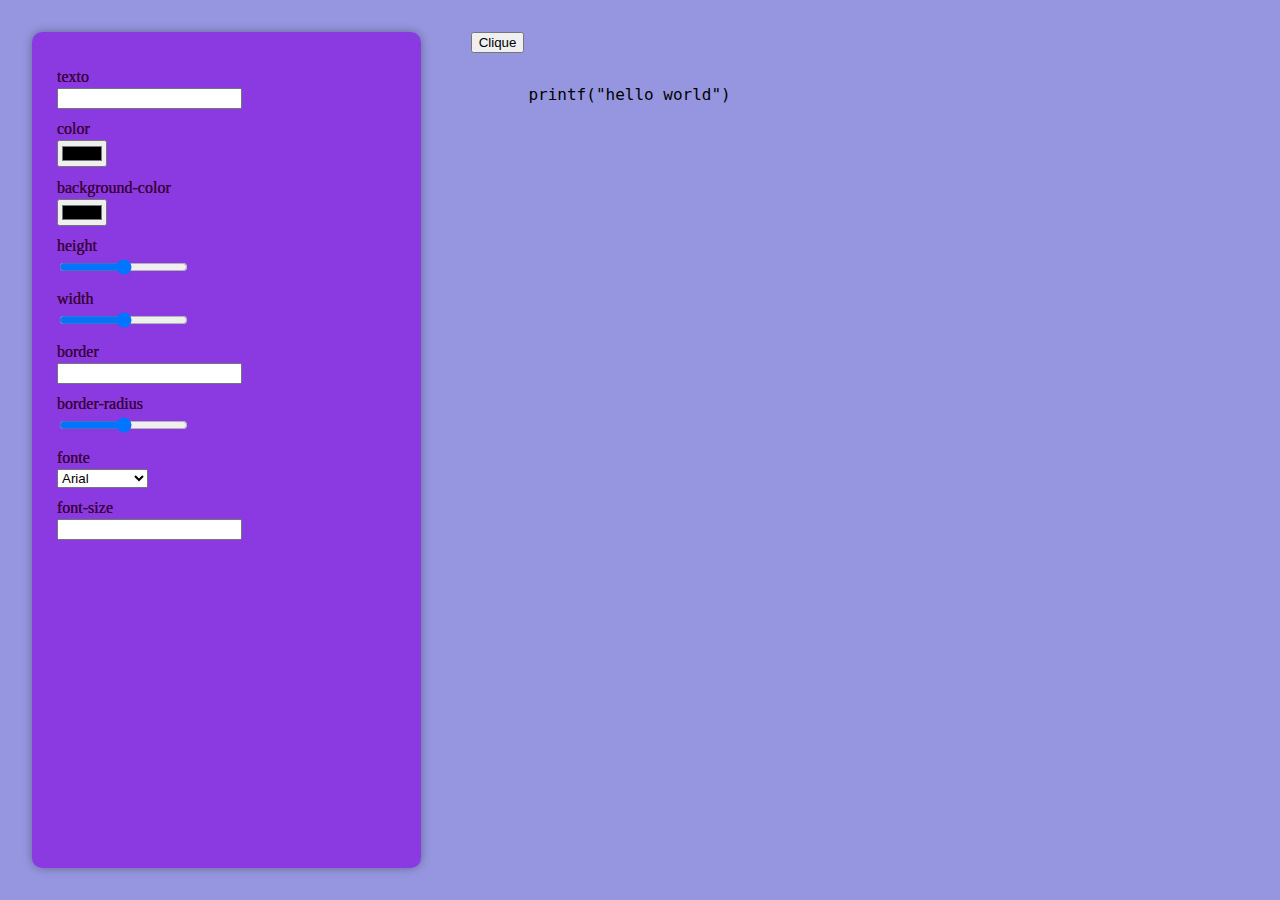
<file: buttonCreator/index.html>
<!DOCTYPE html>
<html lang="en">
<head>
  <meta charset="UTF-8">
  <meta name="viewport" content="width=device-width, initial-scale=1.0">
  <meta http-equiv="X-UA-Compatible" content="ie=edge">
  <title>Button Creator</title>
  <link rel="stylesheet" href="style.css">
</head>
<body>
  <section class="button-creator">

    <form id="controles">
        <label for="texto">texto</label>
        <input type="text" name="texto" id="texto">

        <label for="color">color</label>
        <input type="color" name="color" id="color">

        <label for="backgroundColor">background-color</label>
        <input type="color" name="backgroundColor" id="backgroundColor">

        <label for="height">height</label>
        <input type="range" name="height" id="height" min="0" max="200">

        <label for="width">width</label>
        <input type="range" name="width" id="width" min="0" max="600">

        <label for="border">border</label>
        <input type="text" name="border" id="border">

        <label for="borderRadius">border-radius</label>
        <input type="range" name="borderRadius" id="borderRadius" min="0" max="20">

        <label for="fontFamily">fonte</label>
        <select name="fontFamily" id="fontFamily">
        <option value="Arial">Arial</option>
        <option value="Georgia">Georgia</option>
        <option value="monospace">Monospace</option>
        </select>

        <label for="fontSize">font-size</label>
        <input type="number" name="fontSize" id="fontSize">
    </form>

    
    <section class="resultado">
      <button class="btn">Clique</button>
      <pre><code class="css">
      printf("hello world")
      </code></pre>
    </section>
  </section>


  <script src="script.js"></script>
</body>
</html>
</file>
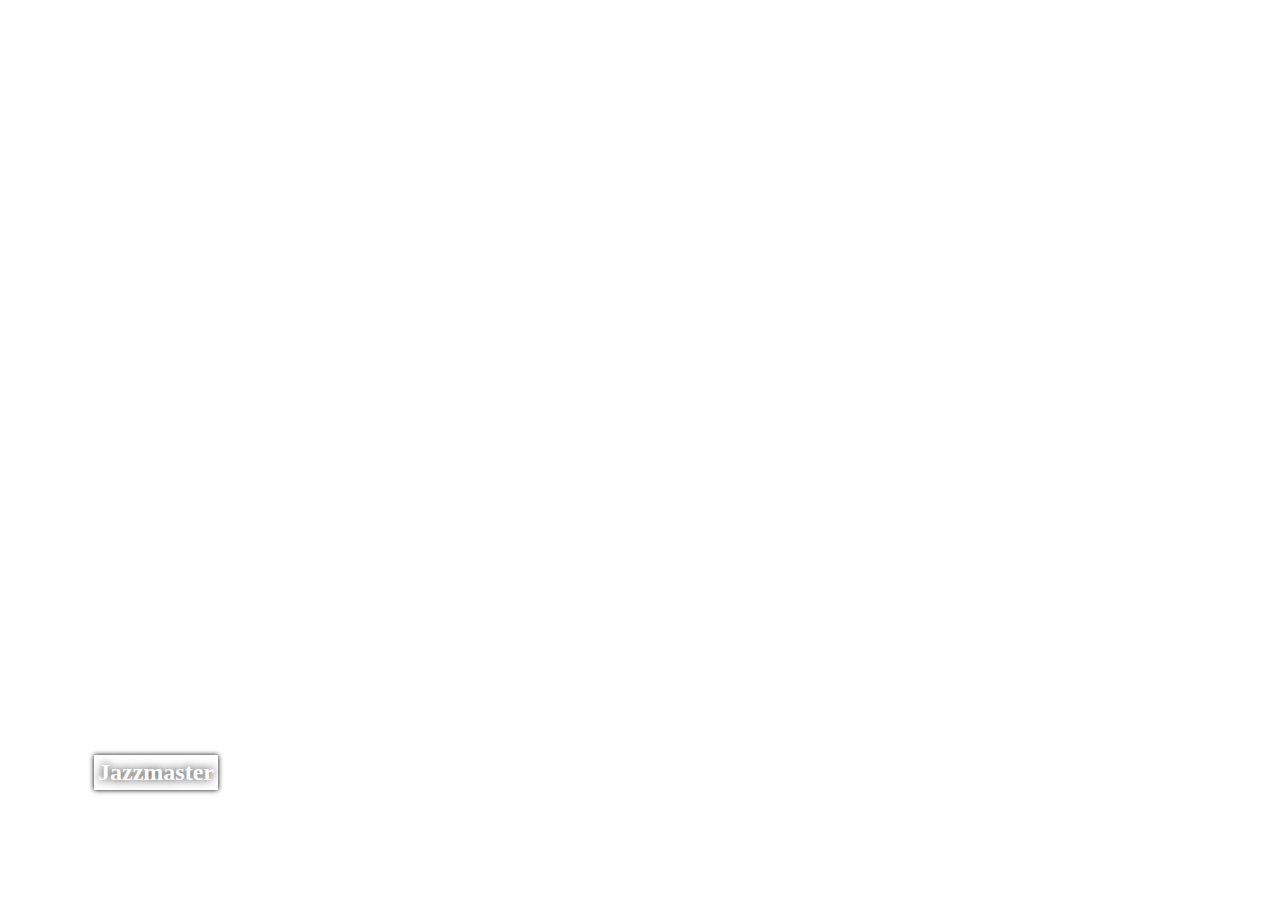
<file: expandingCards/index.html>
<!DOCTYPE html>
<html lang="en">
  <head>
    <meta charset="UTF-8" />
    <meta http-equiv="X-UA-Compatible" content="IE=edge" />
    <meta name="viewport" content="width=device-width, initial-scale=1.0" />
    <link rel="stylesheet" href="style.css" />
    <title>Expanding Cards</title>
  </head>
  <body>
    <main>
      <div
        class="panel active"
        style="
          background-image: url('https://images.unsplash.com/photo-1618530627969-d1de1bf1b3ca?ixid=MnwxMjA3fDB8MHxwaG90by1wYWdlfHx8fGVufDB8fHx8&ixlib=rb-1.2.1&auto=format&fit=crop&w=675&q=80');
        "
      >
        <h3>Jazzmaster</h3>
      </div>
      <div
        class="panel"
        style="
          background-image: url('https://images.unsplash.com/photo-1588885108221-776f24071e0b?ixid=MnwxMjA3fDB8MHxwaG90by1wYWdlfHx8fGVufDB8fHx8&ixlib=rb-1.2.1&auto=format&fit=crop&w=668&q=80');
        "
      >
        <h3>Les Paul</h3>
      </div>
      <div
        class="panel"
        style="
          background-image: url('https://images.unsplash.com/photo-1613032970340-7846189c1cbe?ixid=MnwxMjA3fDB8MHxwaG90by1wYWdlfHx8fGVufDB8fHx8&ixlib=rb-1.2.1&auto=format&fit=crop&w=700&q=80');
        "
      >
        <h3>Stratocaster</h3>
      </div>
      <div
        class="panel"
        style="
          background-image: url('https://images.unsplash.com/photo-1595340515434-8a89101240f5?ixlib=rb-1.2.1&ixid=MnwxMjA3fDB8MHxwaG90by1wYWdlfHx8fGVufDB8fHx8&auto=format&fit=crop&w=668&q=80');
        "
      >
        <h3>Telecaster</h3>
      </div>
      <div
        class="panel"
        style="
          background-image: url('https://images.unsplash.com/photo-1583385788355-6cc226732695?ixid=MnwxMjA3fDB8MHxwaG90by1wYWdlfHx8fGVufDB8fHx8&ixlib=rb-1.2.1&auto=format&fit=crop&w=889&q=80');
        "
      >
        <h3>Flying v</h3>
      </div>
    </main>
    <script src="./script.js"></script>
  </body>
</html>
</file>
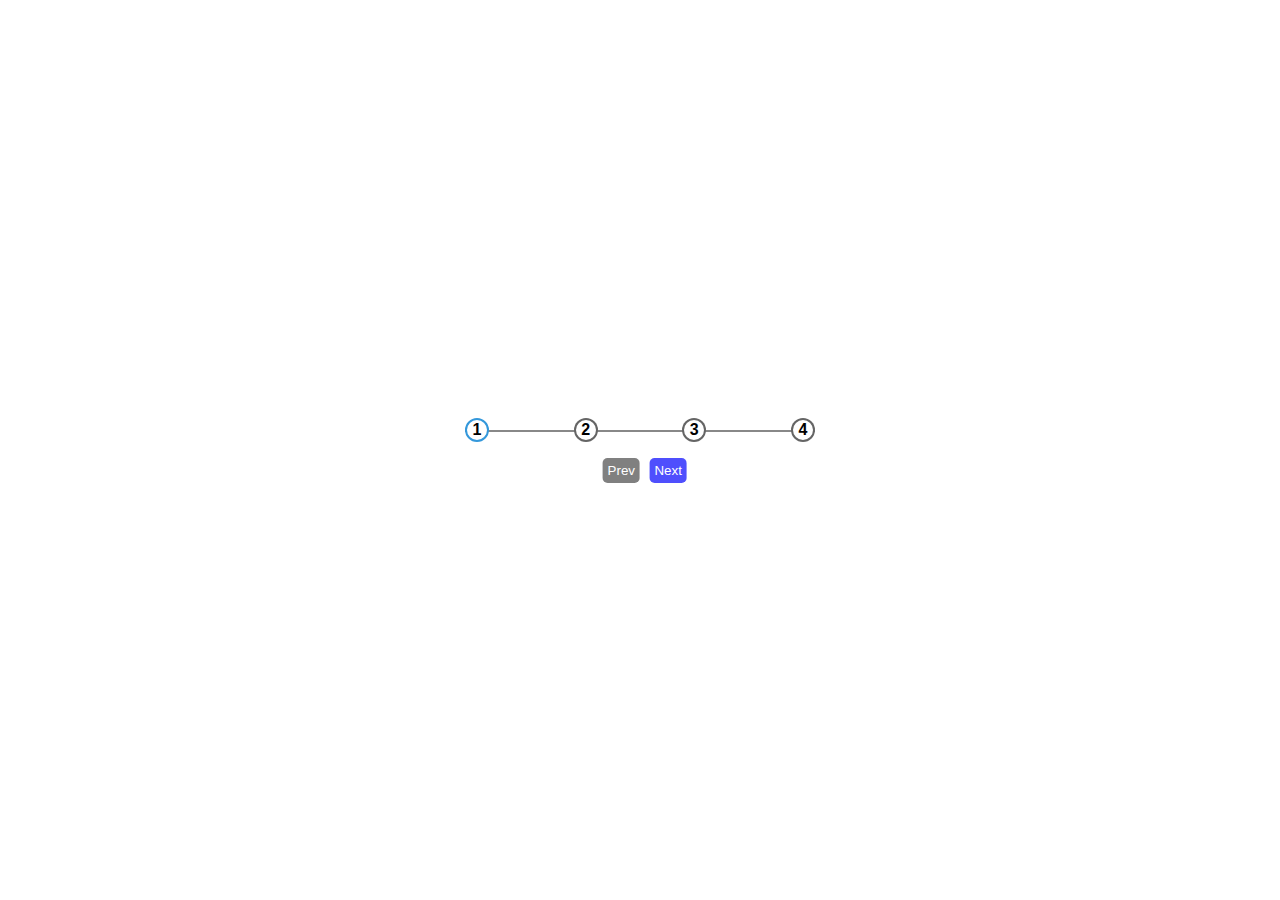
<file: progressSteps/index.html>
<!DOCTYPE html>
<html lang="en">
<head>
    <meta charset="UTF-8">
    <meta http-equiv="X-UA-Compatible" content="IE=edge">
    <meta name="viewport" content="width=device-width, initial-scale=1.0">
    <link rel="stylesheet" href="style.css">
    <title>Progress steps</title>
</head>
<body >
    <div class="container">
        <div class="progress-container" style="--porcentagem: 0%">
            <div class="circle active">1</div>
            <div class="circle">2</div>
            <div class="circle">3</div>
            <div class="circle">4</div>
        </div>

        <button class="btn" data-prev disabled>Prev</button>
        <button class="btn" data-next>Next</button>

    </div>
    <script src="script.js"></script>
</body>
</html>
</file>
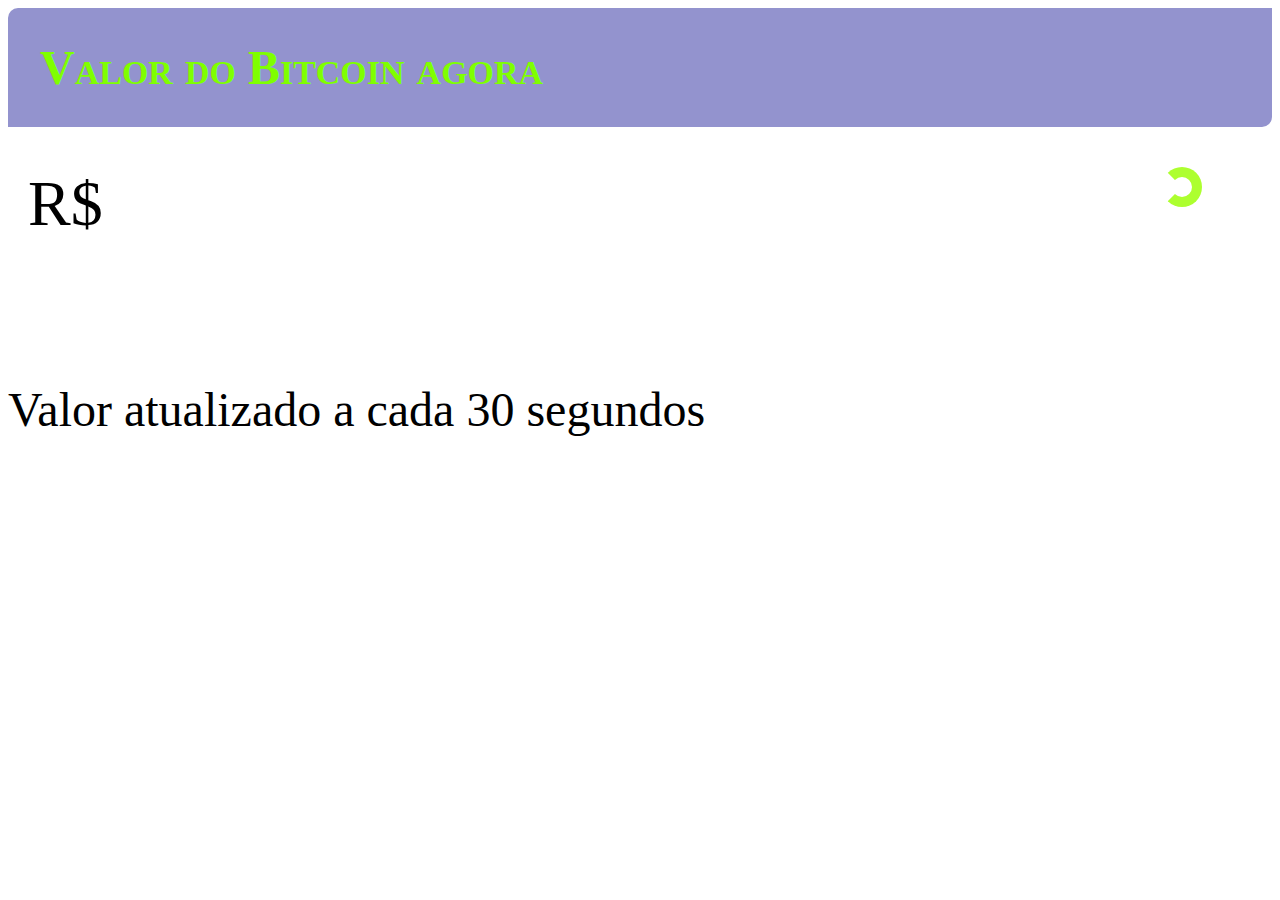
<file: quantoCustaOBitCoin/index.html>
<!DOCTYPE html>
<html lang="en">
<head>
    <meta charset="UTF-8">
    <meta http-equiv="X-UA-Compatible" content="IE=edge">
    <meta name="viewport" content="width=device-width, initial-scale=1.0">
    <link rel="stylesheet" href="style.css">
    <title>Preço do bitcoin</title>
</head>
<body>
    <header>Valor do Bitcoin agora</header>

    <main>
        <span class="cifra">R$</span> <span class="preco"></span>

        <aside>Valor atualizado a cada 30 segundos</aside>
    </main>
    <script src="script.js"></script>
</body>
</html>
</file>
<file: buttonCreator/style.css>
.button-creator {
    display: grid;
    grid-template-columns: 1fr 2fr;
    gap: 50px;
    height: 100vh;
    background-color: rgba(49, 49, 194, 0.508);
    padding: 2rem;
    box-sizing: border-box;
}

body {
    margin: 0;
}

#controles {
    background-color: rgba(137, 43, 226, 0.864);
    padding: 25px;
    border-radius: 10px;
    box-shadow: 0 0 10px rgba(0, 0, 0, 0.33);
}

label {
    color: rgb(71, 2, 71);
    text-shadow: 0 0 0.5px black;
    display: block;
    margin-top: 0.7rem;
    margin-bottom: 2px;
}

code {
    font-size: 1rem;
}
</file>
<file: expandingCards/style.css>
body {
    margin: 0;
    display: flex;
    width: 100vw;
    height: 100vh;
    align-items: center;
    justify-content: center;
    font-family: Georgia, 'Times New Roman', Times, serif;
    box-sizing: border-box;
    overflow: hidden;
}

main {
    display: flex;
    width: 90vw;
    justify-content: center;
}

.panel {
    background-size: cover;
    background-position: center;
    background-repeat: no-repeat;
    height: 80vh;
    border-radius: 40px;
    color: white;
    cursor:pointer;
    flex: 0.5;
    margin: 10px;
    position: relative;
    transition: flex 0.7s ease-in;
}

.panel h3 {
    font-size: 24px;
    position:absolute;
    bottom: 20px;
    left: 20px;
    margin: 0;
    color: white;
    text-shadow: 0px 0px 10px black;
    opacity: 0;
    padding: 4px;
    box-shadow: 0 0 5px black;
}

.panel.active {
    flex: 5;
}

.panel.active h3 {
    opacity: 1;
    transition: opacity 0.3s ease-in 0.4s;
}

@media (max-width: 480px) {
    main {
        width: 100vw;
    }

    .panel:nth-of-type(4), .panel:nth-of-type(5) {
        display: none;
    }
}
</file>
<file: progressSteps/style.css>
body {
    display: flex;
    justify-content: center;
    align-items: center;
    height: 100vh;
    width: 100vw;
    font-family: -apple-system, BlinkMacSystemFont, 'Segoe UI', Roboto, Oxygen, Ubuntu, Cantarell, 'Open Sans', 'Helvetica Neue', sans-serif;
    font-weight: bold;
    margin: 0;
}


.container {
    position: relative;
}

.progress-container {
    display: flex;
    justify-content: space-between;
    margin-bottom: 1em;
    max-width: 100%;
    width: 350px;
    position: relative;
}

.circle {
    display: flex;
    justify-content: center;
    align-items: center;
    z-index: 5;
    height: 20px;
    width: 20px;
    border-radius: 100%;
    border: 2px solid rgba(0, 0, 0, 0.603);
    background-color: #fff;
    transition: .4s ease;
    position: relative;
}

.circle.active {
    border-color: #3498db;

}

button {
    position: relative;
    left: 50%;
    transform: translateX(-100%);
    padding: 5px;
    background-color: rgb(79, 79, 253);
    border: none;
    border-radius: 5px;
    color: white;
    cursor: pointer;
    transition: .4s ease;
}

button[disabled] {
    background-color: grey;
    cursor: not-allowed;
}


button + button {
    margin-left: 5px;
}

button:active {
    transform: scale3d(0.98);
    background-color: blue;
}


.progress-container::before {
    content: "";
    background-color:#3498db;
    position: absolute;
    height: 2px;
    width: var(--porcentagem); /* soma 33% a cada progresso */
    top: 50%;
    z-index: 4;
    transition: .4s ease;
}

.progress-container::after {
    content: "";
    background-color: rgba(0, 0, 0, 0.467);
    position: absolute;
    height: 2px;
    width: 100%;
    top: 50%;
    z-index: 3;
}
</file>
<file: quantoCustaOBitCoin/style.css>
* {
    font-family: Georgia, 'Times New Roman', Times, serif;
}

header {
    background-color: rgb(147, 147, 206);
    font-weight: bolder;
    padding: 2rem;
    font-size: 3rem;
    font-variant: small-caps;
    color: chartreuse;
    border-radius: 10px 0;
}

main {
    display: grid;
    grid-template-columns: 1fr 2fr;

    height: 50vh;
}

.cifra {
    grid-column: 1;
    font-size: 4rem;
    padding: 40px 0 0 20px;
}

.preco::after {
    content: '';
    display: inline-block;
    height: 20px;
    width: 20px;
    position: absolute;
    right: 70px;
    border-color: greenyellow greenyellow greenyellow transparent;
    border-width: 10px;
    border-style: solid;
    border-radius: 50%;
    transition: transform 0.5s;
}

.preco.rodar::after{
    transform: rotate(360deg);
}

.preco {
    position: relative;
    grid-column: 2;
    font-size: 4.5rem;
    padding-top: 40px;
}

aside {
    grid-column: 1/3;
    font-size: 3rem;
}
</file>
